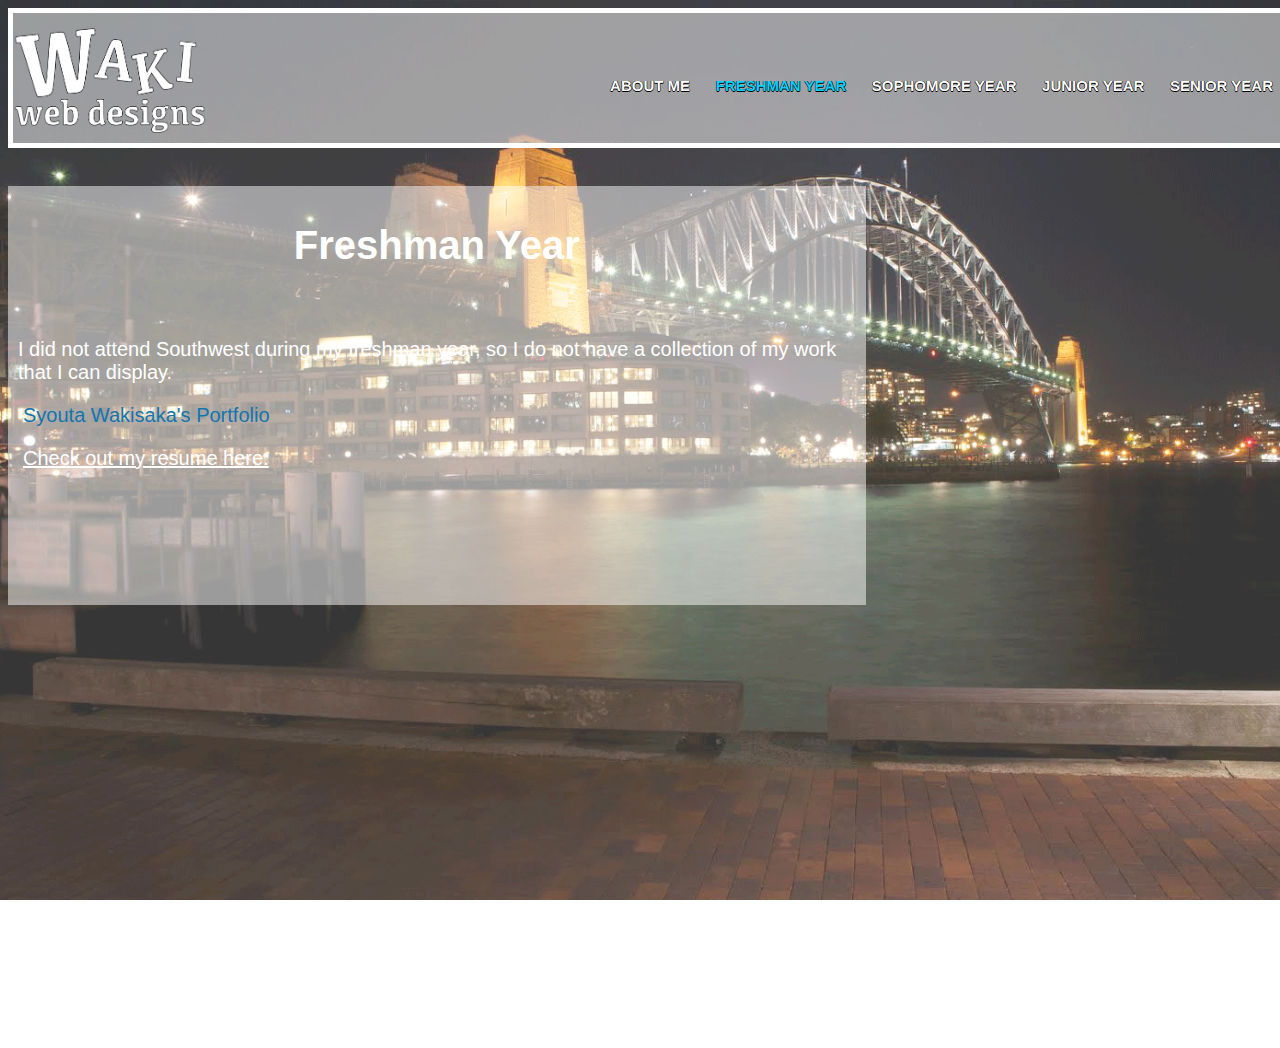
<file: freshman.html>
<!DOCTYPE html>
<html>
	<head>
		<link rel="stylesheet" href="assets/css/styles.css" type="text/css" media="screen">
        <link rel="icon" type="image/png" href="assets/img/whitelogo.png">
		
        <title>Syouta's Portfolio</title>
	</head>
    <body>
    <div id="header">
    <div id="top">
    <img id="logo" src="assets/img/whitelogo.png" alt="Waki Web Designs Logo" width="140" height="84">
      <nav>
        <ul>
            <li><a href='index.html'><span>About Me</span></a></li>
            <li><a href='freshman.html' id="currentLink"><span>Freshman Year</span></a></li>
            <li><a href='sophomore.html'><span>Sophomore Year</span></a></li>
            <li><a href='junior.html'><span>Junior Year</span></a></li>
            <li><a href='senior.html'><span>Senior Year</span></a></li>
        </ul>
      </nav>
    </div>
    </div>
	   <div class="container" id="home">
           <div class="box">
			<div class="content">
        
    
    <center><h1>Freshman Year</h1></center>
    <br>
    <p>I did not attend Southwest during my freshman year, so I do not have a collection of my work that I can display.</p>
	</body>
    <footer>
  		<p>Syouta Wakisaka's Portfolio</p>
 		 <p><a href="../ProtfolioSyouta2015/assets/media/resume.pdf">Check out my resume here.</a></p>
	</footer>
</html>
</file>
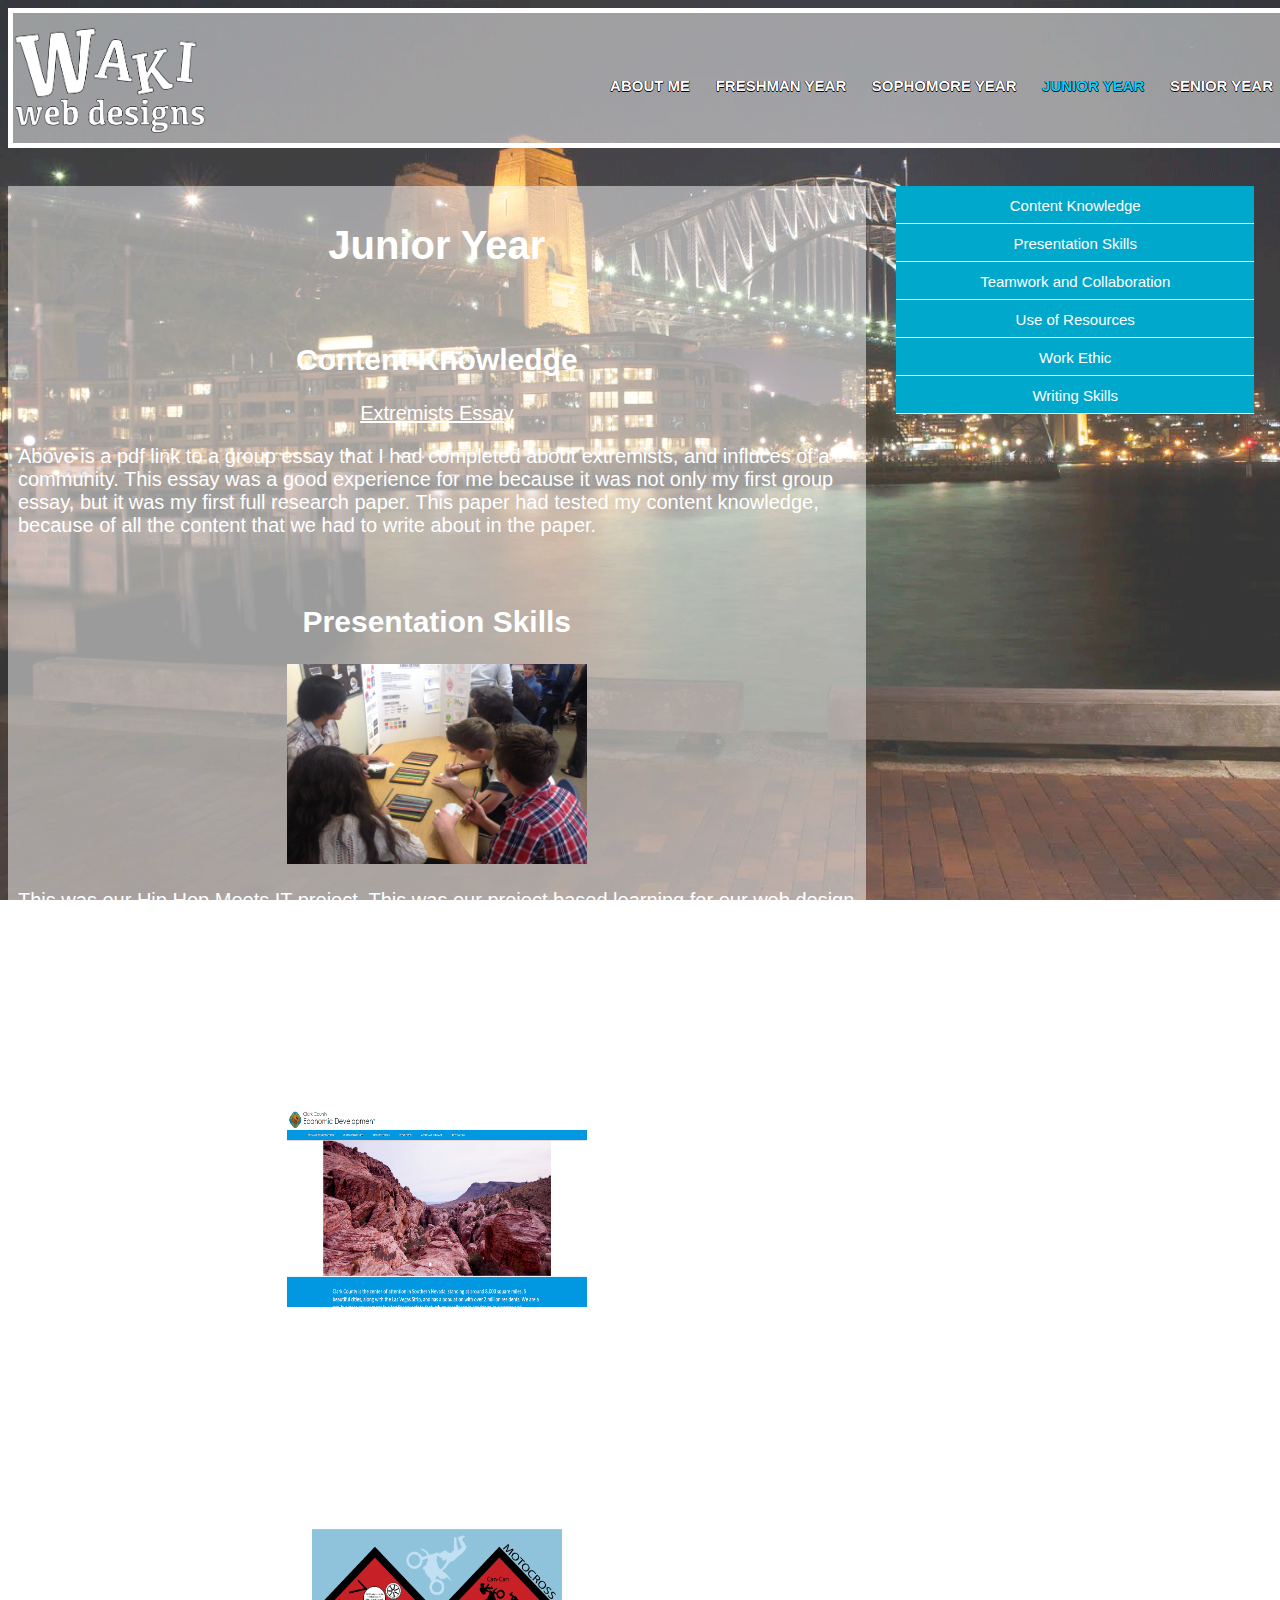
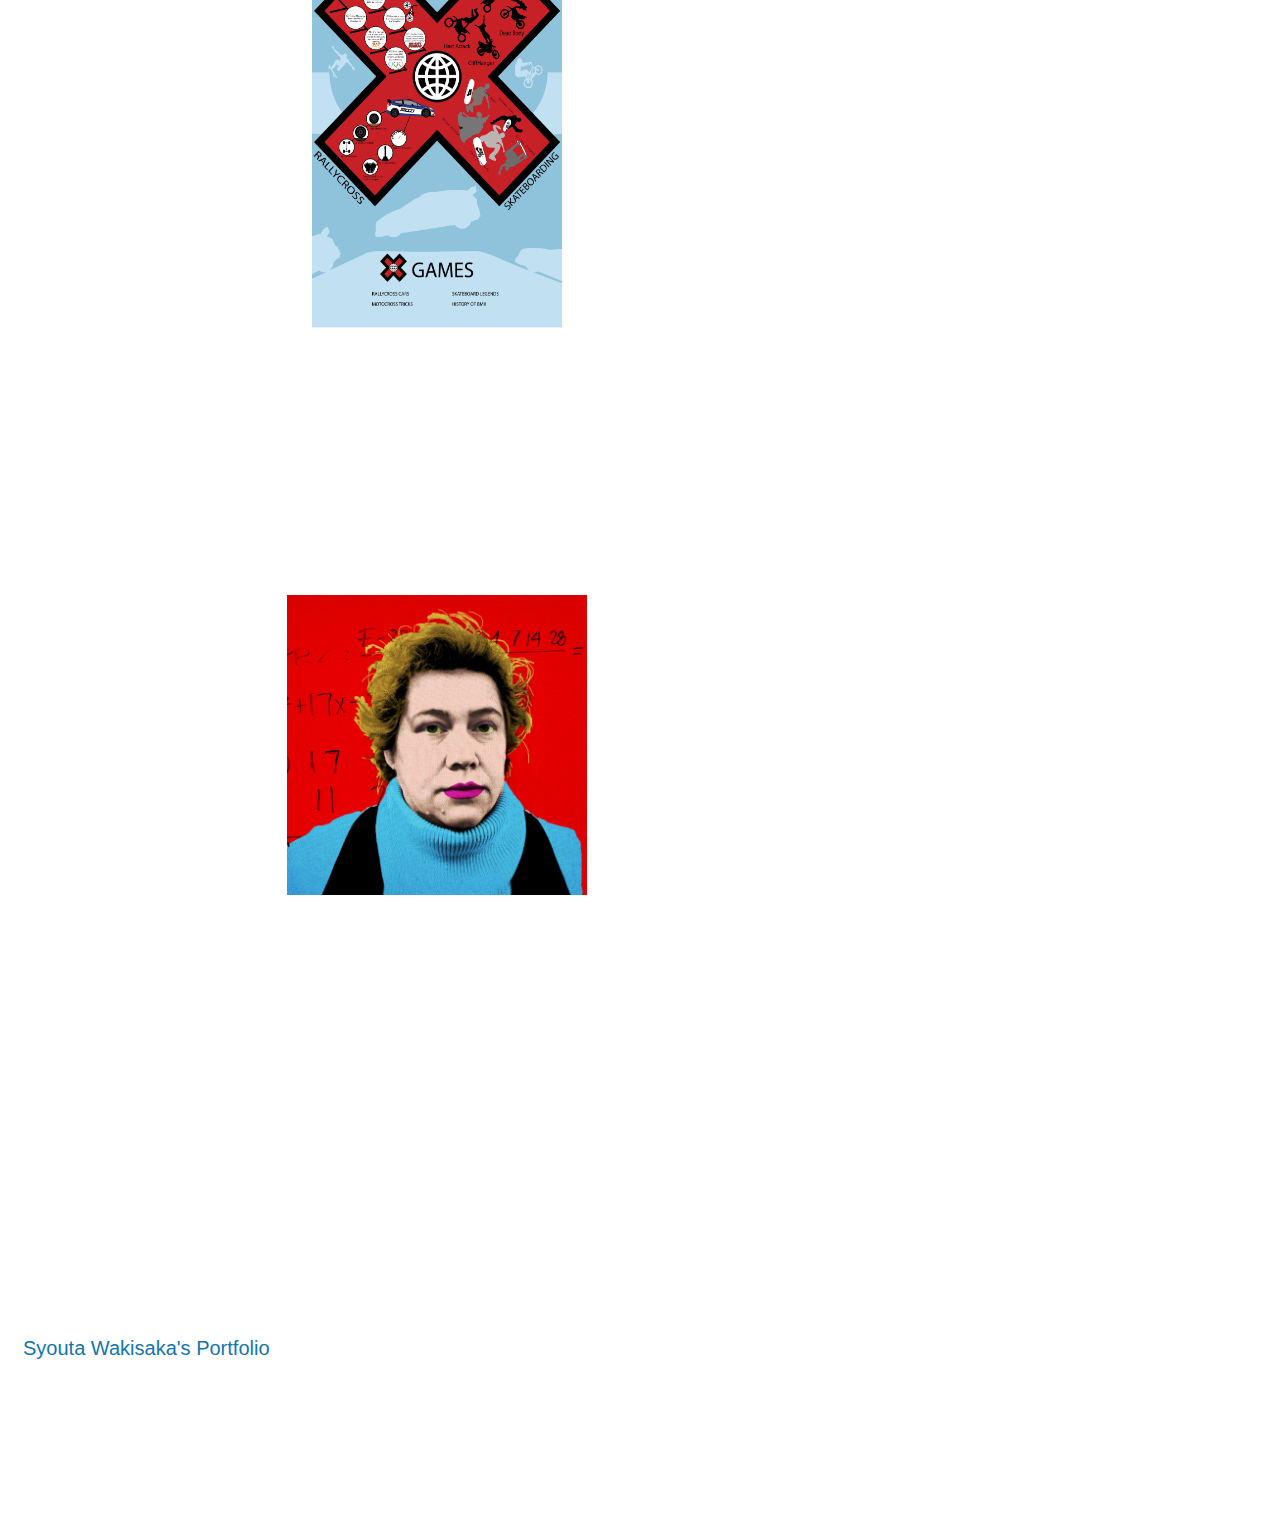
<file: junior.html>
<!DOCTYPE html>
<html>
	<head>
        <link rel="stylesheet" href="assets/css/styles.css" type="text/css" media="screen">
            <link rel="icon" type="image/png" href="assets/img/whitelogo.png">
		          <title>Syouta's Portfolio</title>
	</head>

	<body>
        <div id="header">
            <div id="top">
                <img id="logo" src="assets/img/whitelogo.png" alt="Waki Web Designs Logo" width="140" height="84">
    <nav>
        <ul>
            <li><a href='index.html'><span>About Me</span></a></li>
            <li><a href='freshman.html'><span>Freshman Year</span></a></li>
            <li><a href='sophomore.html'><span>Sophomore Year</span></a></li>
            <li><a href='junior.html' id="currentLink"><span>Junior Year</span></a></li>
            <li><a href='senior.html'><span>Senior Year</span></a></li>
        </ul>
    </nav>
            </div>
        </div>
    
    <div id="sidebar">
	   <ul>
		   <li><a href="#cont">Content Knowledge</a></li>
		   <li><a href="#pres">Presentation Skills</a></li>
           <li><a href="#team">Teamwork and Collaboration</a></li>
           <li><a href="#use">Use of Resources</a></li>
           <li><a href="#work">Work Ethic</a></li>
           <li><a href="#write">Writing Skills</a></li>
	   </ul>
	</div>
	   <div class="container" id="home">
            <div class="box">
			     <div class="content">
        
    
    <center><h1>Junior Year</h1></center>
        <br>
    <div id="cont">    
        <center><h2>Content Knowledge</h2></center>
            <center><p><a href="../ProtfolioSyouta2015/assets/media/resume.pdf">Extremists Essay</a></p></center>
                <p>Above is a pdf link to a group essay that I had completed about extremists, and influces of a community. This essay was a good experience for me because it was not only my first group essay, but it was my first full research paper. This paper had tested my content knowledge, because of all the content that we had to write about in the paper.</p>
    <br>
    <div id="pres">    
        <center><h2> Presentation Skills</h2></center>
            <center><p><img src="assets/img/hhmit.JPG" alt="QR Code Project" width="300" height="200"></p></center>
                <p>This was our Hip Hop Meets IT project. This was our project based learning for our web design class, and we invited hip hop dancers to teach us how to dance, and teach them how to code. I think this should be in the presentation skills tennant because we had to present our board to our audience, and help them create an effective logo, because that was our exhibit. </p>
                    <br>    
        
    <div id="team">
        <center><h2>Teamwork and Collaboration</h2></center>
            <center><p><img src="assets/img/ccsdecodev.png" alt="Clark County Economic Development" width="300" height="200"></p></center>
                <p>This project was out first client site, and I was able to be the leader of my team. Although this is yet an unfinished project, I have learned to organize the team, so that all the team members could release there best area of knowledge to create the best site possible.</p>
                    <br>    
    <div id="use">
        <center><h2>Use of Resources</h2></center>
            <center><p><img src="assets/img/xgames.gif" alt="X Games infographic" width="250" height="400"></p></center>
                <p>This is an image of our final infographics prject, that we created for graphics design. This assignment was extremely fun, working on all the sections with my friends. I think I learned how to use the pen tool for the first time correctly, because I was never in graphics one. I put this under use of resources because I used images to trace the skaters out, and learned how to use the pen tool through tutorials. </p>
                    <br>    
    <div id="work">    
        <center><h2>Work Ethic</h2></center>
	       <center><p><img src="assets/img/thompson.jpg" alt="QR Code Project" width="300" height="300"></p></center>
                <p>This project was for graphics design, and we were assigned to Warholize a teacher. For this project I chose my Algebra teacher Ms. Thompson, for no particular reason. I think this project turned out great, and she liked it very much. I put this in the work ethic section because this project consisted of a lot of trial and error, but I didn't give up and it turned out verry well.  </p>
                    <br>   
    <div id="write">    
        <center><h2>Writing Skills</h2></center>
	       <center><p><a href="../ProtfolioSyouta2015/assets/media/synthesis.pdf">Synthesis Project Link</a></p></center>
               <p>This is a link to an writing assignment that I had collaborated with two other class mates. The project was based on McCarthy, and the red scare. This project was intesly difficult because we had to mkae sure that none of the content repeated. This is in the writing skills tennant because this was a major writing assignment. </p>
                    <br>
	</body>
    <footer>
  		<p>Syouta Wakisaka's Portfolio</p>
 		 <p><a href="../ProtfolioSyouta2015/assets/media/resume.pdf">Check out my resume here.</a></p>
	</footer>
</html>
</file>
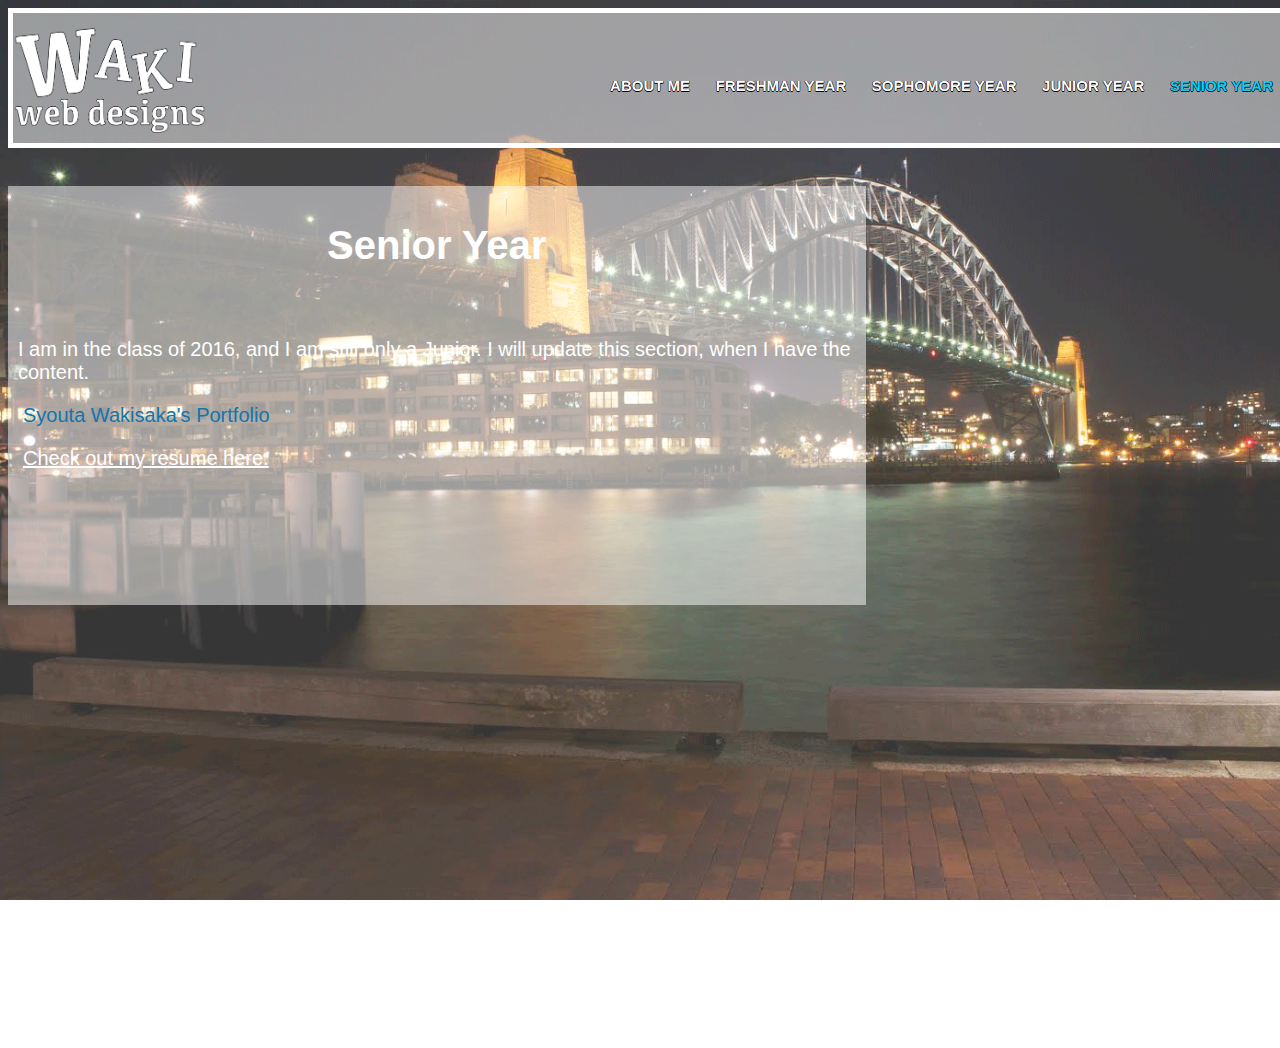
<file: senior.html>
<!DOCTYPE html>
<html>
	<head>
<link rel="stylesheet" href="assets/css/styles.css" type="text/css" media="screen">
        <link rel="icon" type="image/png" href="assets/img/whitelogo.png">
		
		
        <title>Syouta's Portfolio</title>
	</head>

	<body>
   <div id="header">
    <div id="top">
    <img id="logo" src="assets/img/whitelogo.png" alt="Waki Web Designs Logo" width="140" height="84">
      <nav>
        <ul>
            <li><a href='index.html'><span>About Me</span></a></li>
            <li><a href='freshman.html'><span>Freshman Year</span></a></li>
            <li><a href='sophomore.html'><span>Sophomore Year</span></a></li>
            <li><a href='junior.html'><span>Junior Year</span></a></li>
            <li><a href='senior.html' id="currentLink"><span>Senior Year</span></a></li>
        </ul>
      </nav>
    </div>
    </div>
	   <div class="container" id="home">
           <div class="box">
			<div class="content">
        
    
    <center><h1>Senior Year</h1></center>
        <br>
            <p>I am in the class of 2016, and I am still only a Junior. I will update this section, when I have the content.</p>
	</body>
    <footer>
        <div id="one">
  		    <p>Syouta Wakisaka's Portfolio</p>
 		    <p><a href="../ProtfolioSyouta2015/assets/media/resume.pdf">Check out my resume here.</a></p>
        </div>
	</footer>
</html>
</file>
<file: assets/css/styles.css>
html {
	height:100%; 
    background: url('../img/bridge.gif') no-repeat center center fixed; /*Photo by Tomoya Koh*/
    -webkit-background-size: cover;
    -moz-background-size: cover;
    -o-background-size: cover;
    background-size: cover;
}
#header {
    background-color: #fff;
    background-color: rgba(255,255,255,0.5);
    border-style: solid;
    border-color: white;
    border-width:5px;
}

body {
    
    top right: no-repeat; 
    background-attachment:fixed;
    font-family:‘Lucida Sans Unicode’, ‘Lucida Grande’, sans-serif;
	font-size:20px;
	float:left;
	width:100%;
	height:100%;
}
img {
    text-align: center;
}

/*nav*/
nav {
  width: 100%;
  height: 70px; 
}

nav ul {
  padding-top: 60px;
  padding-left: 0px;
  padding-bottom: 50px;
  margin: 0 auto;
  list-style: none;
  text-align: right;
}
nav ul li {
  display: inline-block;
  margin: 0 10px;
}
nav ul li a {
  padding: 10px 0;
  color: white;
  text-shadow: -0.5px 0 black, 0 0.5px black, 0.5px 0 black, 0 -0.5px black;
  font-size: 15px;
  text-decoration: none;
  text-transform: uppercase;
  font-weight: bold;
  transition: all 0.2s ease;
}
nav ul li a:hover   {
  color: #00D3FF;
}
a.active {
  border-bottom: 2px solid #ecf0f1;
}
#currentLink    {
   color: #00D3FF;
}

/*end of nav*/

/*sidebar*/
#sidebar    {
	width:28%;
	float:right;
	right:0;
    position: fixed;
    margin-right: 2%;
}
#sidebar ul {
	list-style:none;
	text-align:center;
	margin-top: 10.65%;
	background-color:#00A8CC;
    padding-left: 0px;
}
#sidebar ul li  {
	color:white;
	padding-top: 7px;
	padding-bottom:7px;
	border-bottom:1px solid white;
}
#sidebar ul li a    {
	font-size:15px;
	text-decoration:none;
	text-align:center;
	color:white;
}
#sidebar ul li a:hover  {
	text-decoration:underline;
}
/*end of sidebar*/
#container  {
	float:left;
	width:30%;
	height:100%;
}
#home   {
	width:100%;
	height:100%;
}
.box    {
/*	background-color:#C4C9C9;*/
/*    border-style: solid;
    border-color: #C4C9C9;
    border-width:5px;*/
    float: left;
    background-color: #fff;
    background-color: rgba(255,255,255,0.5);
	margin:3%;
    margin-left: inherit;
    margin-right:33%;
}
.Ibox   {
/*	background-color:#C4C9C9;*/
    float: left;
    margin-left: inherit;
    width: 40%;
}
/*content box*/
.content    {
	color:white;
	padding:10px;
    display:inline-block;
}
.content a  {
	color:white;
}
footer  {
    border:none;
	bottom:0;
	left:0;
	margin-left:5px;
	margin-bottom:5px;
	color:#1275ae;
}
.about {
    background-color: #fff;
    background-color: rgba(255,255,255,0.5);
}
/*end of content box*/
/*box arounf nav*/
.banner { 
    margin-right:0%;
    overflow: auto;
    display: inline-block;
    vertical-align: top;
 
}
.banner li  { 
    list-style: none; 
}
.banner ul li   { 
    float: left; 
}
.buttons    {
    font-size: 2em;
    text-align: center;
    text-decoration: none;
    color: white;
}
.buttons a:hover    {
    color: black;

}
.buttons a,visited{
    color: #ccc;
    text-decoration:none;
}
/*end of box around nav*/

/* Remove list formatting from Promo UL/LI */
#promo, #promo li
{
    background-color: #fff;
    background-color: rgba(255,255,255,0.5);
	margin:3%;
    display: inline-block; 
    width: 500px;

}
 
.home-page {
    vertical-align: top;
}
 
/* Keep the next button at the right edge */
#promonav .next
{
    display:inline-block;
}
 
/* Link styles in promo navigation  */
#promonav a
{
    padding:0 3px;
    border:1px solid #eee;
    text-decoration:none;
    outline:0;
    color:#777;
}
 
/* Style applied on mouseover of promo navigation link(s) */
#promonav a:hover
{
    color:#000;
}
/* The index automatically gets an activeSlide class, use this to indicate the current slide */
#promoindex a.activeSlide
{
    font-weight:bold;
    background:#fff;
    border-color:#ccc;
}
#top    {
    width:100%;
    padding-bottom: 60px;
}
#logo   {
    width:193px;
    height: 120px;
    padding-bottom: 10px;
    float:left;
}
footer  {
    padding-bottom: 100px;
}
</file>
